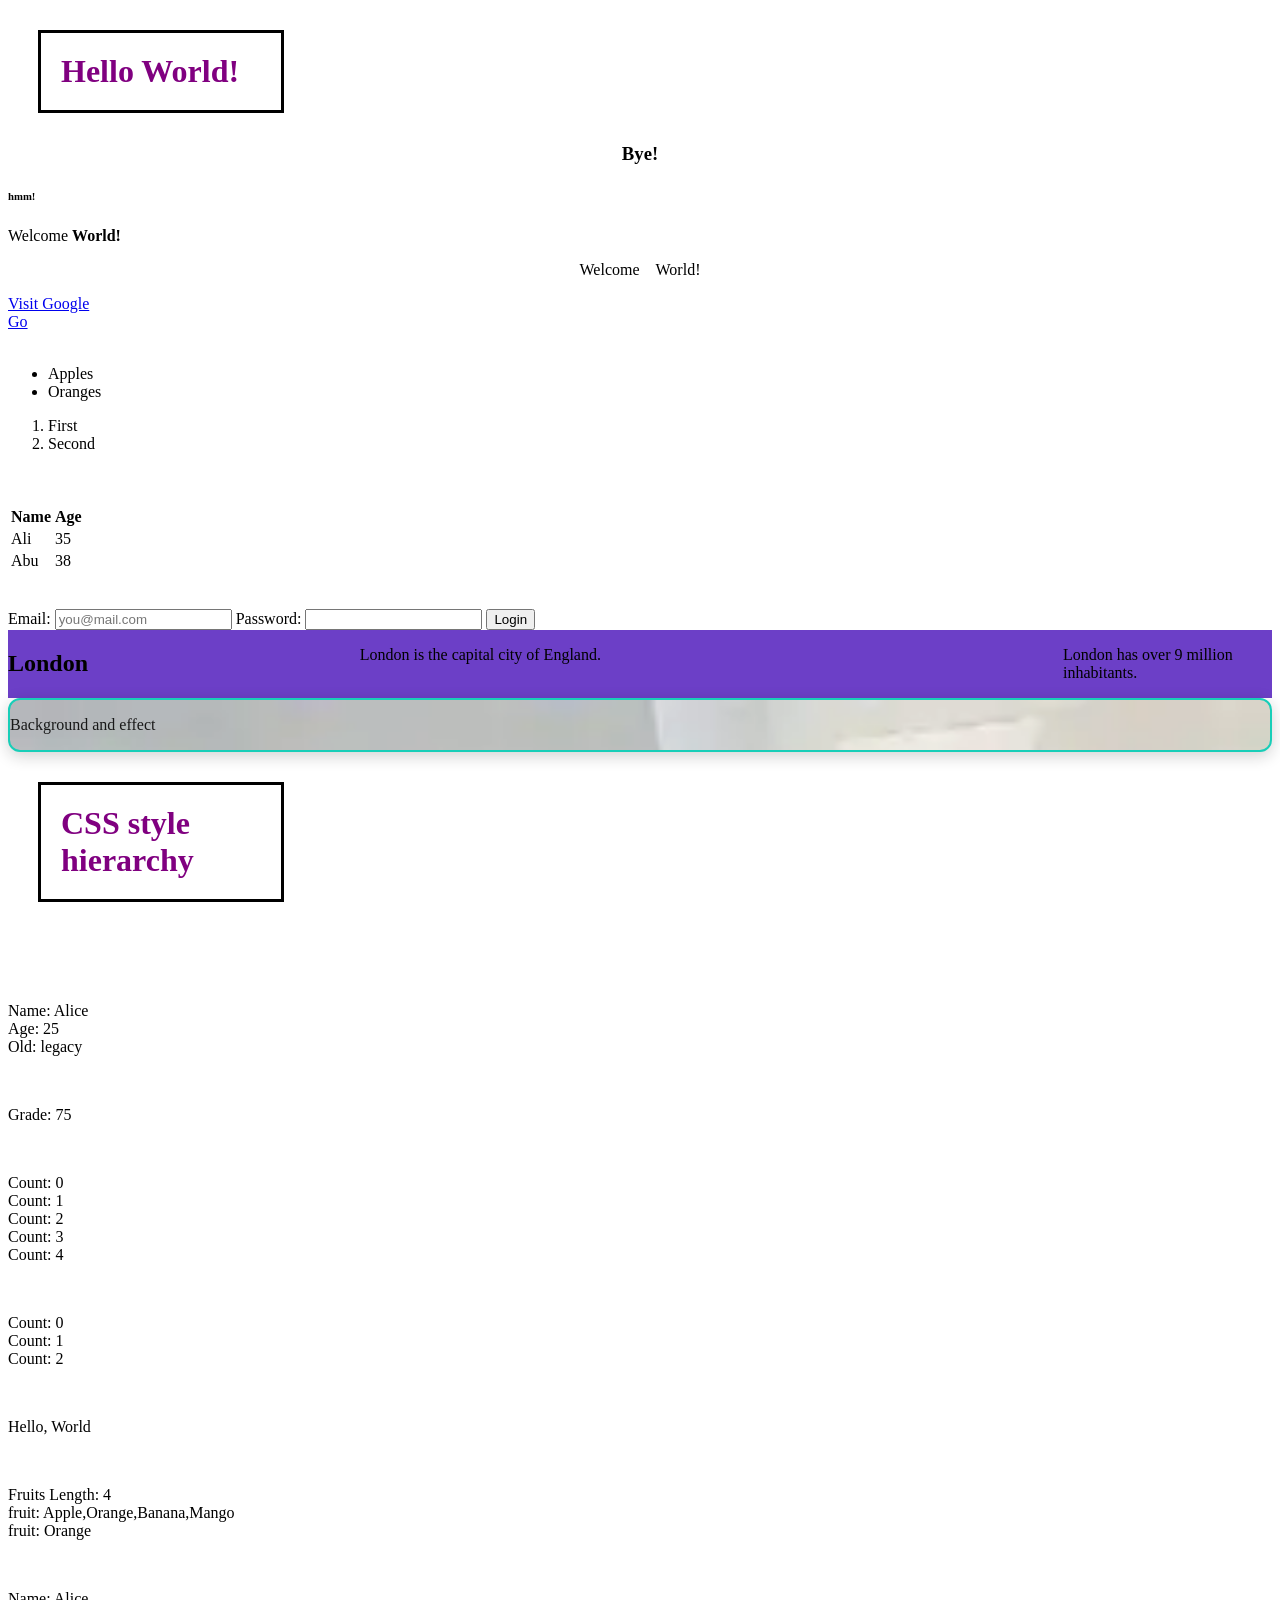
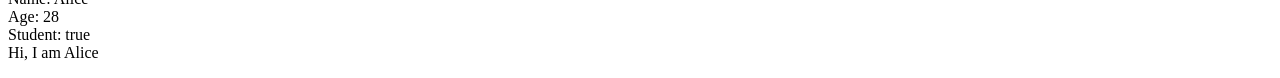
<file: index.html>
<!DOCTYPE html>
<html>
  <head>
    <title>
      My Page
    </title>

    <link rel="stylesheet" href="style.css">

  </head>
  
  <body>

    <h1>Hello <strong> World! </strong> </h1>
    <h3>Bye! </h3>
    <h6>hmm!</h6>
    <p>Welcome <b> World! </b></p>
    <p class="test">Welcome <span> World! </span> </p>


    <a href="https://google.com">Visit Google</a>
    <br>
    <a href="page.html" target="_blank">Go</a>
    <br><br>

    <!-- Unordered (bullets) -->
    <ul>
    <li>Apples</li>
    <li>Oranges</li>
    </ul>

    <!-- Ordered (numbers) -->
    <ol>
    <li>First</li>
    <li>Second</li>
    </ol>

    <br><br>

    <table>
    <tr>
        <th>Name</th>
        <th>Age</th>
    </tr>
    <tr>
        <td>Ali</td>
        <td>35</td>
    </tr>
    <tr>    
        <td>Abu</td>
        <td>38</td>
    </tr>
    </table>

    <br><br>

    <form>

    <label>
    Email:</label>
    <input type="email"
        placeholder="you@mail.com">

    <label>
    Password:</label>
    <input type="password">

    <button 
    type="submit">Login</button>
    </form>


    <div class="mycontainer">
    <div>
    <h2>London</h2>
    </div>

    <div>
    <p>London is the capital city of England.</p>
    </div>

    <div></div>
    <p>London has over 9 million inhabitants.</p>
    </di>
    </div>

    <div class="Background">
    <p>Background and effect</p>
    </div>    


    <h1 id="title" class="heading"
    style="color: orange;">
    CSS style hierarchy
    </h1>

    <br><br><br>

    <p id="demo"></p>
    <br>
    <p id="ifelse"></p>
    <br>
    <p id="countloop"></p>
    <br>
    <p id="whileloop"></p>

    <br>
    <p id="greeting"></p>

    <br>
    <p id="fruit1"></p>
    
    <br>
    <p id="personInfo"></p>

    <script src="script.js"></script>

  </body>
</html>
</file>
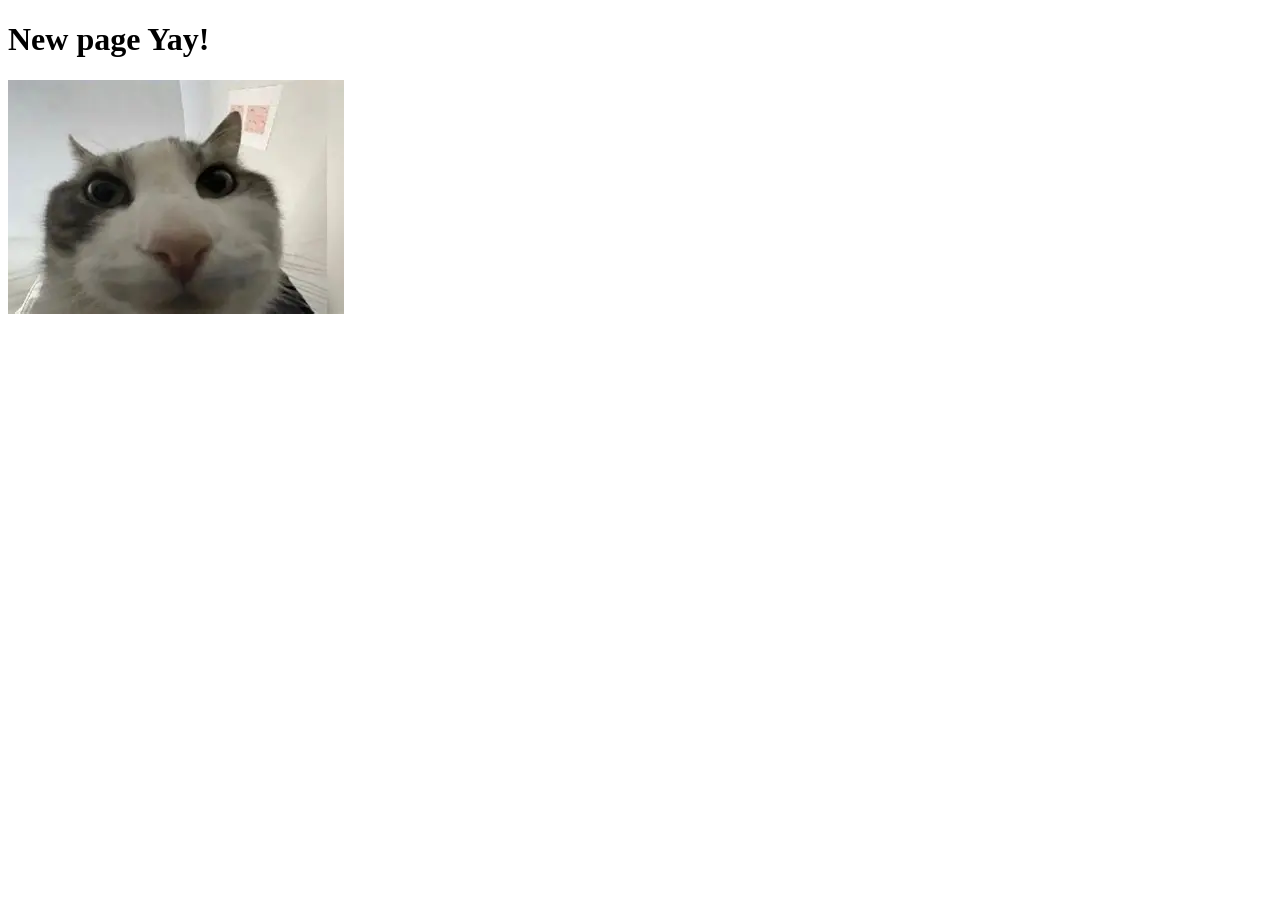
<file: page.html>
<!DOCTYPE html>
<html>
  <head>
    <title>
      My Page
    </title>
  </head>
  <body>
    <h1>New page <strong> Yay! </strong> </h1>

    <!-- Basic image -->
    <img src="download.webp" alt="Me">

  </body>
</html>
</file>
<file: style.css>
h1 { 
    color: rgb(87, 33, 33);
    width: 200px;
    padding: 20px;
    border: 3px solid black;
    margin: 30px; 
    }

h3 { 
  display: flex;
  justify-content: center;
  align-items: center;
  gap: 16px; 
    }

.test { 
  display: flex;
  justify-content: center;
  align-items: center;
  gap: 16px; 
}

.mycontainer {
  display: flex;
  background-color: #6C3FC7;
}
.mycontainer > div {
  width:33%;
}

.Background{
  background-color: #6C3FC7;
  background-image: url(download.webp);
  background-size: cover;

  border-radius
: 12px;
  border: 2px solid #00C9B1;

  box-shadow
: 0 4px 16px
    rgba(0,0,0,0.2);

  opacity
: 0.9;
}

/* Tag selector */
h1 {
    color: blue;
}

/* Class selector */
.heading {
    color: green;
}

/* ID selector */
#title {
    color: red;
}

/* Important */
h1 {
    color: purple !important;
}
</file>
